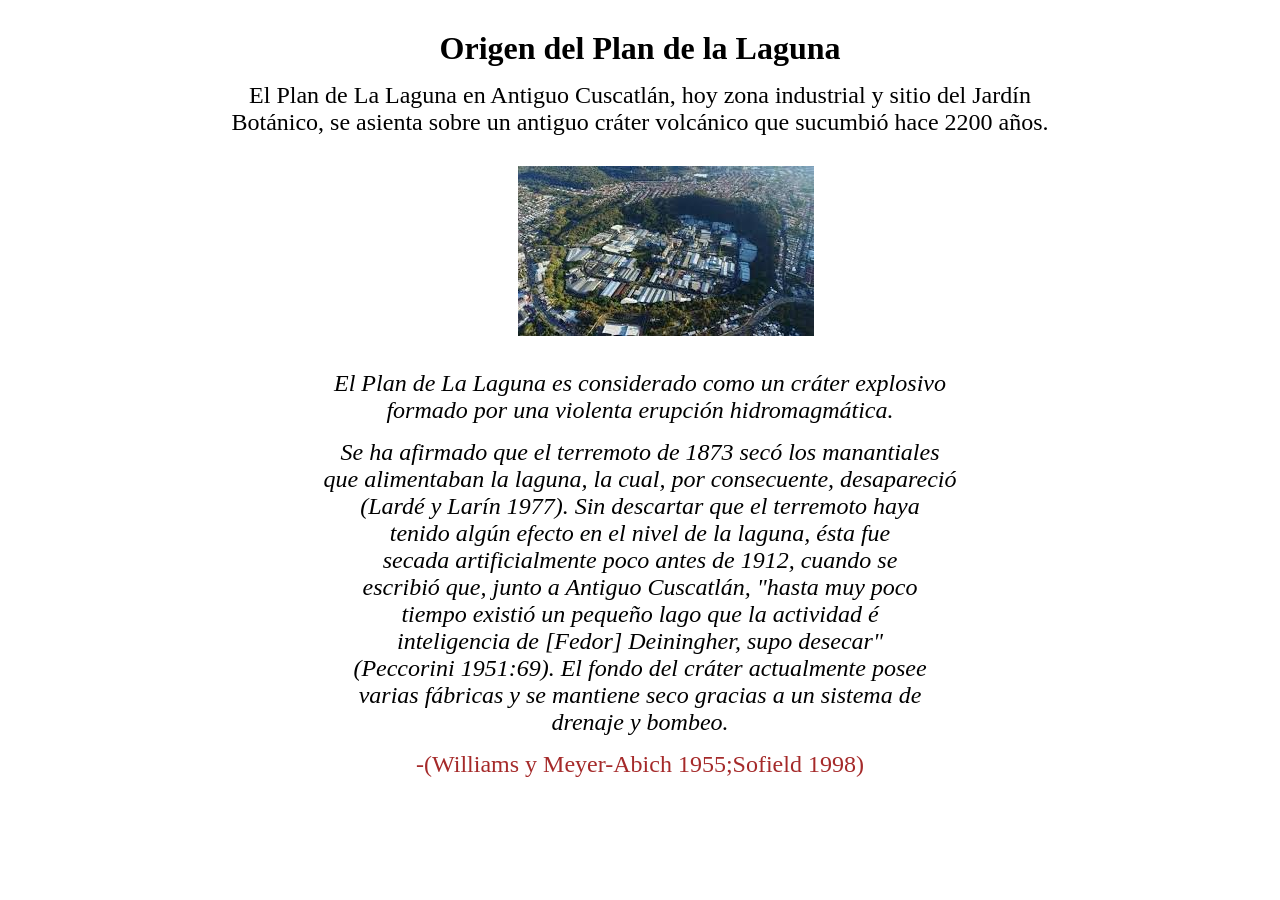
<file: Practica 2 css/index.html>
<!DOCTYPE html>
<html lang="en">
<head>
    <meta charset="UTF-8">
    <meta name="viewport" content="width=device-width, initial-scale=1.0">
    <title>Plan de La Laguna</title>
    <link rel="stylesheet" href="css/estilos.css">
</head>
<body>
    <h1>Origen del Plan de la Laguna</h1>

    <p>
        El Plan de La Laguna en Antiguo Cuscatlán, 
        hoy zona industrial y sitio del Jardín <br>  
        Botánico, se asienta sobre un antiguo 
        cráter volcánico que sucumbió hace 2200 años. <br>
    </p>

    <img src="img/plan.jpg" alt="imagen aérea del plan de la laguna">

    <p class="cita">
        El Plan de La Laguna es considerado como un cráter explosivo <br>
        formado por una violenta erupción hidromagmática.<br>
    </p>

    <p class="cita">
        Se ha afirmado que el terremoto de 1873 secó los manantiales <br>
        que alimentaban la laguna, la cual, por consecuente, desapareció <br>
        (Lardé y Larín 1977). Sin descartar que el terremoto haya <br> 
        tenido algún efecto en el nivel de la laguna, ésta fue <br>
        secada artificialmente poco antes de 1912, cuando se <br>
        escribió que, junto a Antiguo Cuscatlán, "hasta muy poco <br> 
        tiempo existió un pequeño lago que la actividad é <br>
        inteligencia de [Fedor] Deiningher, supo desecar" <br>
        (Peccorini 1951:69). El fondo del cráter actualmente posee <br>
        varias fábricas y se mantiene seco gracias a un sistema de <br>
        drenaje y bombeo. 
    </p>

    <p id="autor">-(Williams y Meyer-Abich 1955;Sofield 1998)</p>
   
</body>
</html>
</file>
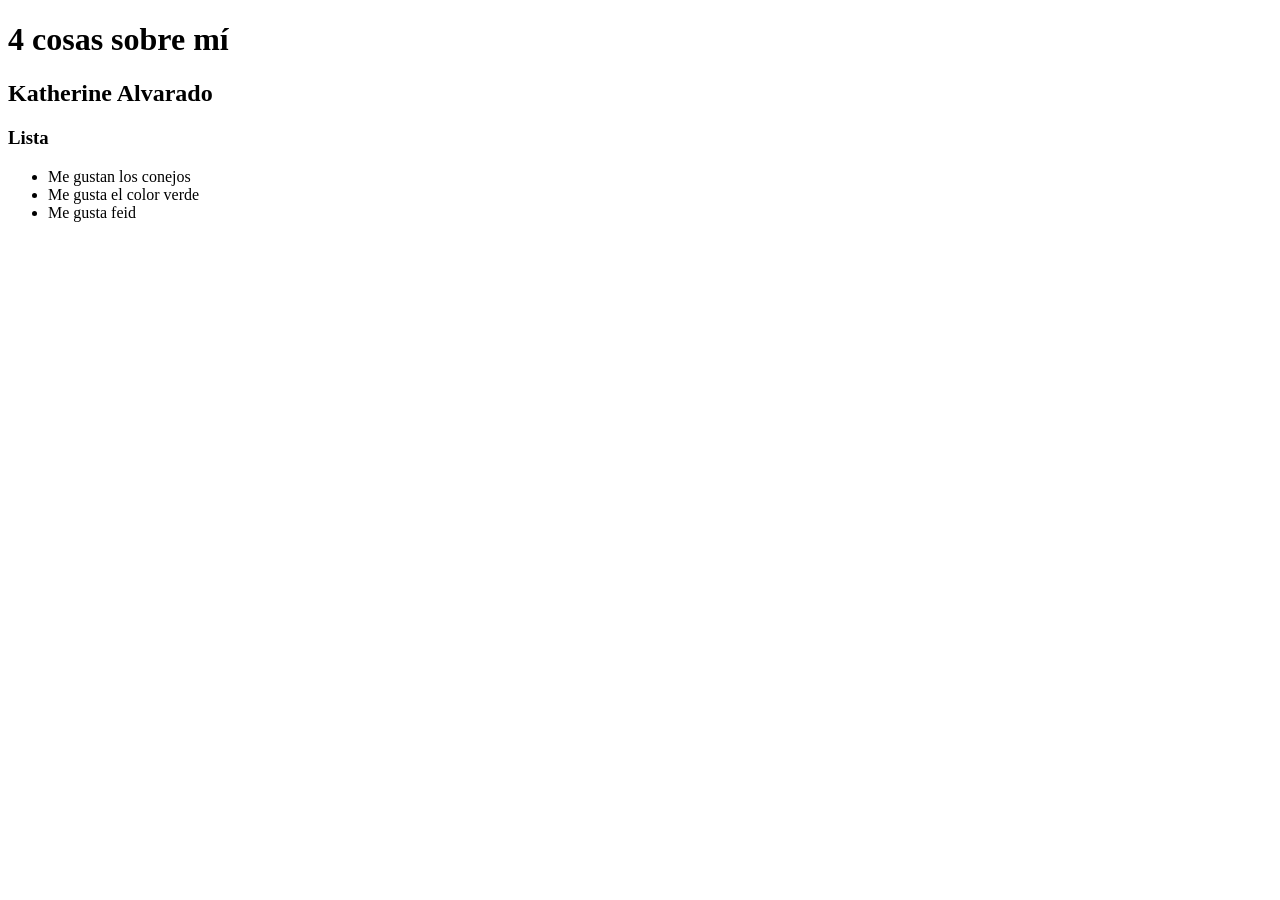
<file: Practica0/index.html>
<!DOCTYPE html>
<html lang="en">
<head>
    <meta charset="UTF-8">
    <meta name="viewport" content="width=device-width, initial-scale=1.0">
    <title>Document</title>
</head>
<body>
    <h1>4 cosas sobre mí</h1>
    <h2>Katherine Alvarado</h2>
<h3>Lista</h3>

    <ul>
        <li>Me gustan los conejos</li>
        <li>Me gusta el color verde</li>
    
        <li>Me gusta feid</li>
    </ul>

</body>
</html>
</file>
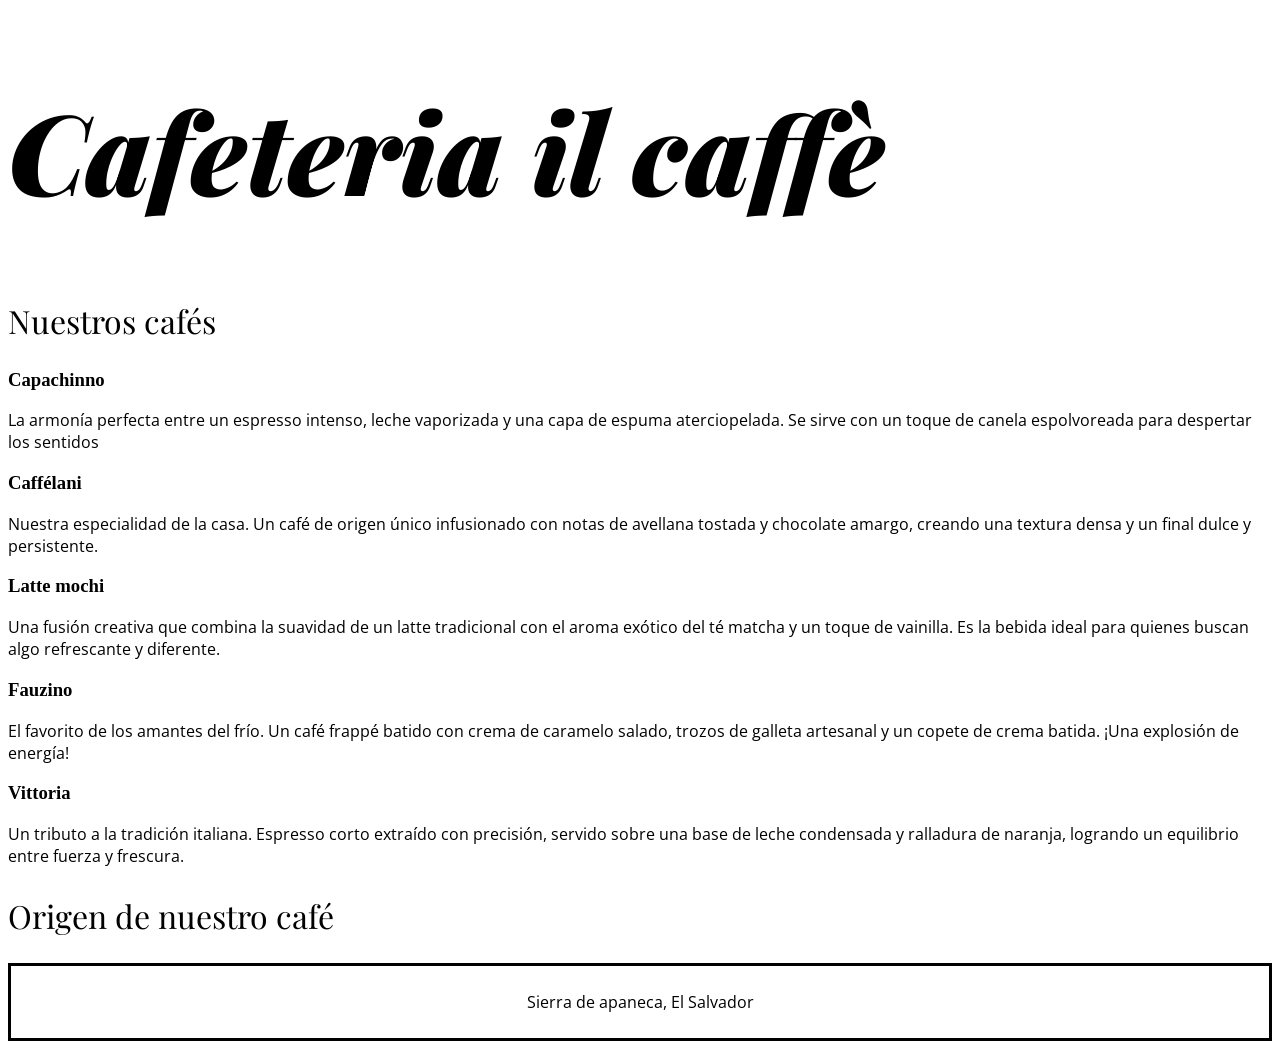
<file: Practica4css/index.html>
<!DOCTYPE html>
<html lang="en">
<head>
    <meta charset="UTF-8">
    <meta name="viewport" content="width=device-width, initial-scale=1.0">
    <title>Tipografía</title>
    <link rel="stylesheet" href="css/estilos.css" />
  <link rel="preconnect" href="https://fonts.googleapis.com">
<link rel="preconnect" href="https://fonts.gstatic.com" crossorigin>
<link href="https://fonts.googleapis.com/css2?family=Playfair+Display:ital,wght@0,400..900;1,400..900&display=swap" rel="stylesheet">
<link rel="preconnect" href="https://fonts.googleapis.com">
<link rel="preconnect" href="https://fonts.gstatic.com" crossorigin>
<link href="https://fonts.googleapis.com/css2?family=Open+Sans:ital,wght@0,300..800;1,300..800&display=swap" rel="stylesheet">
    </head>
<body>
    <h1>Cafeteria il caffè</h1>
    <h2>Nuestros cafés</h2>

    <h3>Capachinno</h3>
    <p>La armonía perfecta entre un espresso intenso, leche vaporizada y una capa de espuma aterciopelada. Se sirve con un toque de canela espolvoreada para despertar los sentidos </p>

    <h3>Caffélani</h3>
    <p>Nuestra especialidad de la casa. Un café de origen único infusionado con notas de avellana tostada y chocolate amargo, creando una textura densa y un final dulce y persistente. </p>
    
    <h3>Latte mochi</h3>
    <p>Una fusión creativa que combina la suavidad de un latte tradicional con el aroma exótico del té matcha y un toque de vainilla. Es la bebida ideal para quienes buscan algo refrescante y diferente. </p>

    <h3>Fauzino</h3>
    <p>El favorito de los amantes del frío. Un café frappé batido con crema de caramelo salado, trozos de galleta artesanal y un copete de crema batida. ¡Una explosión de energía! </p>

    <h3>Vittoria</h3>
    <p>Un tributo a la tradición italiana. Espresso corto extraído con precisión, servido sobre una base de leche condensada y ralladura de naranja, logrando un equilibrio entre fuerza y frescura. </p>

    <div >
    <h2>Origen de nuestro café</h2>
    <p style="border: 3px black; border-style: solid; padding: 25px; text-align: center;">Sierra de apaneca, El Salvador</p>
    </div>
</body>
</html>
</file>
<file: Practica 2 css/css/estilos.css>
*{
    margin: 15px;
}

p{
    font-size: 1.5rem;
}

h1, p{
    text-align: center;
}

img{
    margin-left: 40%;
}

.cita{
    font-style: italic;
}

#autor{
    color: brown;
}
</file>
<file: Practica4css/css/estilos.css>
h1{
    font-family: "playfair display", serif;
    font-weight: 900;
    font-style: italic;
    font-size: 7rem;
}

h2{
   font-family: "playfair display", serif;
    font-weight: 400;
    font-size: 2rem; 
}

p{
  font-family: "open sans", serif;
    font-weight: 400;
    font-size: 1rem;  
}
</file>
